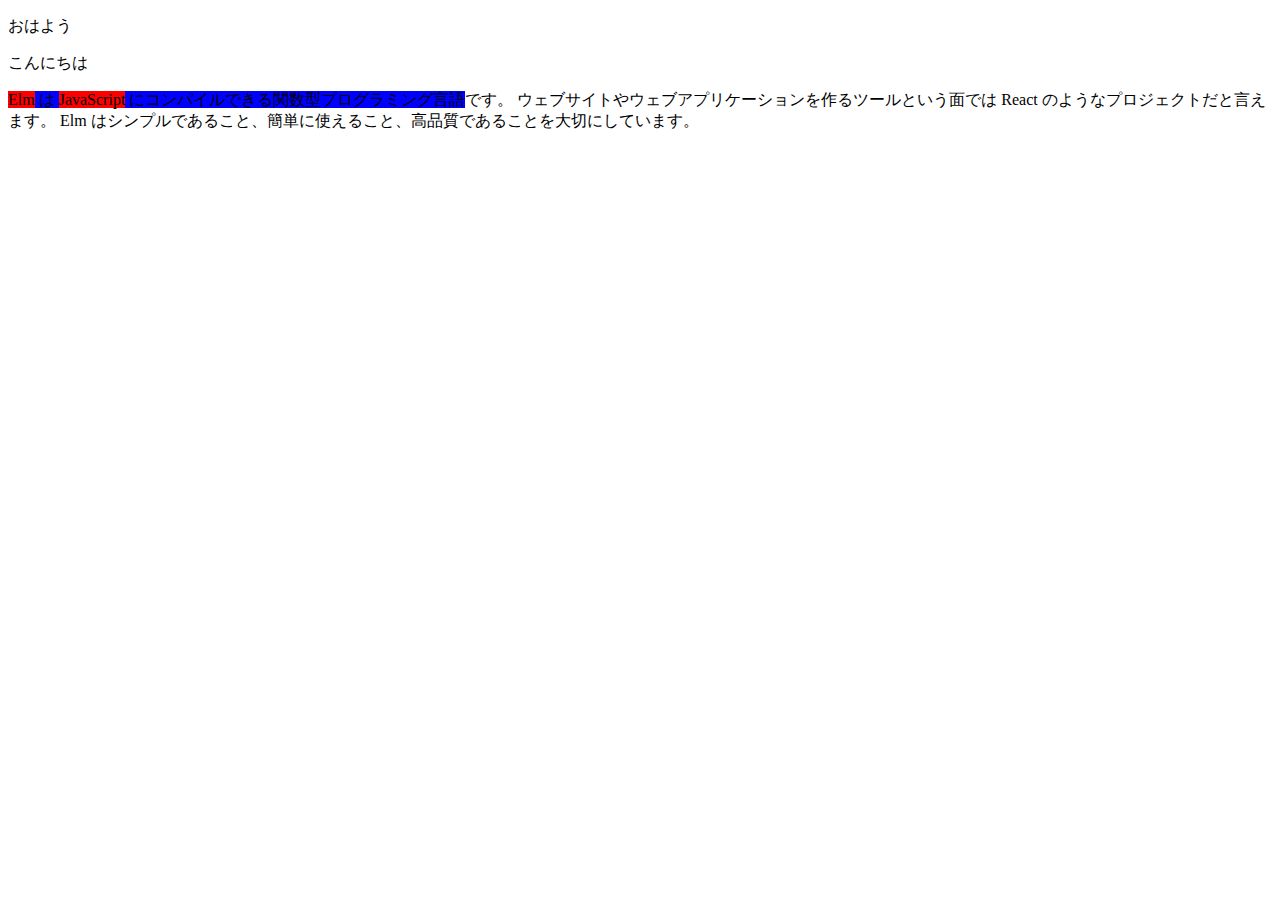
<file: javascript/memo/sample.html>
<!DOCTYPE html>
<html lang="ja">
<head>
  <meta charset="UTF-8">
  <meta name="viewport" content="width=device-width, initial-scale=1.0">
  <meta http-equiv="X-UA-Compatible" content="ie=edge">
  <title>Document</title>
  <style>
    #memo span {
      background-color: blue;
    }
    #memo span > span {
      background-color: red;
    }
  </style>
</head>
<body>
  <p>おはよう</p>
 <main id="memo">
   <p>こんにちは</p>
   <p>Elm は JavaScript にコンパイルできる関数型プログラミング言語です。 ウェブサイトやウェブアプリケーションを作るツールという面では React のようなプロジェクトだと言えます。 Elm はシンプルであること、簡単に使えること、高品質であることを大切にしています。
</p>
 </main> 
 <script src="sample.js"></script>
 <script>
    const textDom = document.getElementById("memo")
    let text = textDom.innerHTML
    getData().forEach(d => {
      text = text.replace(d.text, `<span>${d.text}</span>`);
    });
    console.log(text)
    textDom.innerHTML = text

 </script>
</body>
</html>
</file>
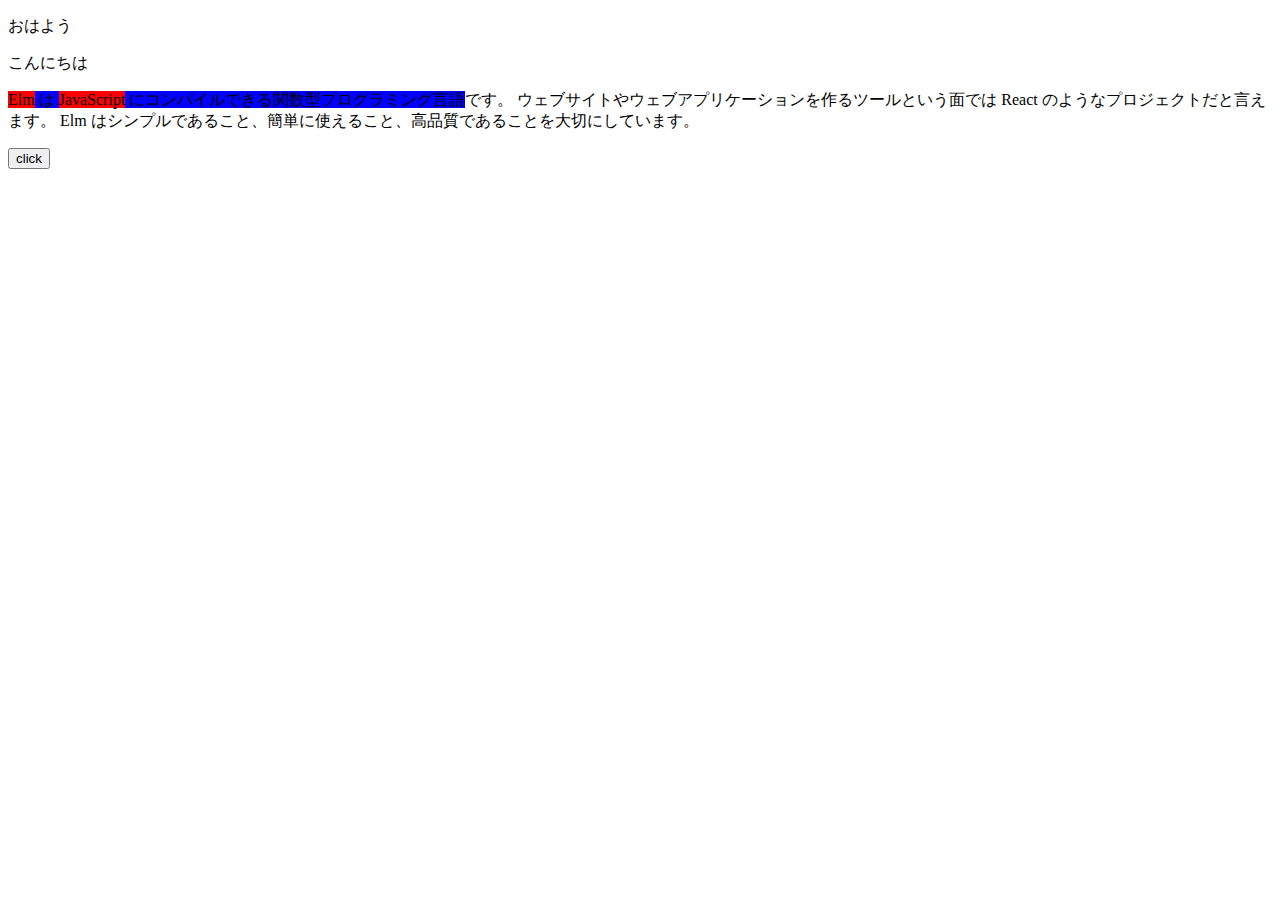
<file: javascript/memo/sample2.html>
<!DOCTYPE html>
<html lang="ja">
<head>
  <meta charset="UTF-8">
  <meta name="viewport" content="width=device-width, initial-scale=1.0">
  <meta http-equiv="X-UA-Compatible" content="ie=edge">
  <title>Document</title>
  <style>
    #memo span {
      background-color: blue;
    }
    #memo span > span {
      background-color: red;
    }
  </style>
</head>
<body>
  <p>おはよう</p>
 <main id="memo">
   <p>こんにちは</p>
   <p>Elm は JavaScript にコンパイルできる関数型プログラミング言語です。 ウェブサイトやウェブアプリケーションを作るツールという面では React のようなプロジェクトだと言えます。 Elm はシンプルであること、簡単に使えること、高品質であることを大切にしています。
</p>
 </main> 
 <button onclick="start()">click</button>
 <script src="sample.js"></script>
 <script>
    const textDom = document.getElementById("memo")
    let text = textDom.innerHTML
    getData().forEach(d => {
      text = text.replace(d.text, `<span>${d.text}</span>`);
    });
    textDom.innerHTML = text

    let selection;
    const body = document.getElementById("memo").innerText
    document.addEventListener("selectionchange", () => {
      selection = window.getSelection();
    })

    function start() {
      let selectedText = selection.toString()
      selection.modify("extend", "forward", "line")
      let paragraph = selection.toString()
      selection.modify("extend", "backward", "line")
      let start = body.indexOf(paragraph)
      let end = start + selectedText.length
      console.log({ selectedText, start, end })
    }

    function getMemo(obj) {
      const body = document.getElementById("memo").innerText
      return body.slice(obj.start, obj.end)
    }
 </script>
</body>
</html>
</file>
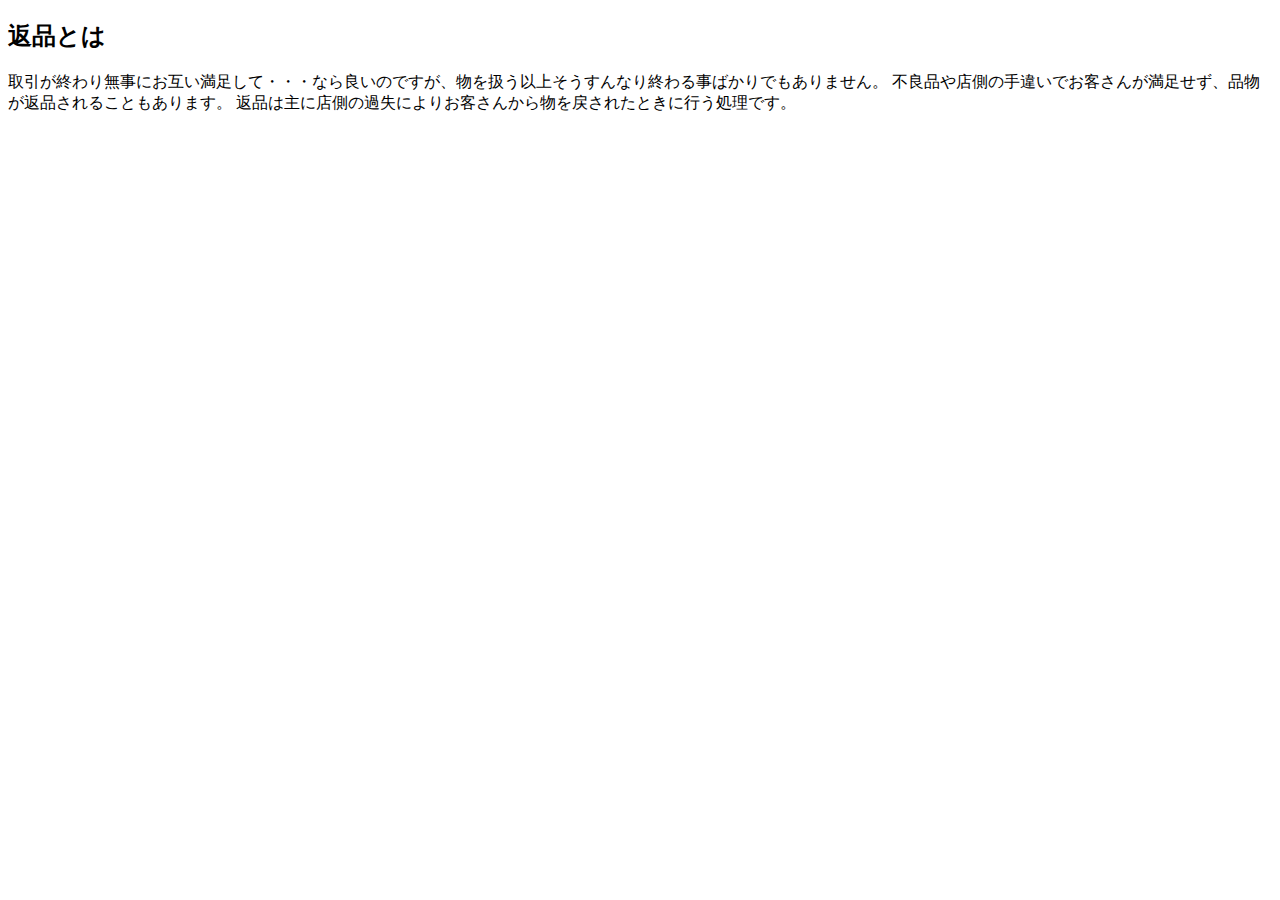
<file: javascript/memo/sample3.html>
<!DOCTYPE html>
<html lang="ja">
<head>
  <meta charset="UTF-8">
  <meta name="viewport" content="width=device-width, initial-scale=1.0">
  <meta http-equiv="X-UA-Compatible" content="ie=edge">
  <title>Document</title>
  <style>
    #memo span {
      background-color: blue;
    }
    #memo span > span {
      background-color: red;
    }
  </style>
</head>
<body>
 <main id="memo">
    <h2>返品とは</h2>
    <p>
      取引が終わり無事にお互い満足して・・・なら良いのですが、物を扱う以上そうすんなり終わる事ばかりでもありません。 不良品や店側の手違いでお客さんが満足せず、品物が返品されることもあります。
      返品は主に店側の過失によりお客さんから物を戻されたときに行う処理です。
    </p>
 </main> 
 <script src="sample3.js"></script>
 <script>
    const textDom = document.getElementById("memo")
    let text = textDom.innerHTML
    getData().forEach(d => {
      text = text.replace(d.text, `<span>${d.text}</span>`);
    });
    console.log(text)
    textDom.innerHTML = text

 </script>
</body>
</html>
</file>
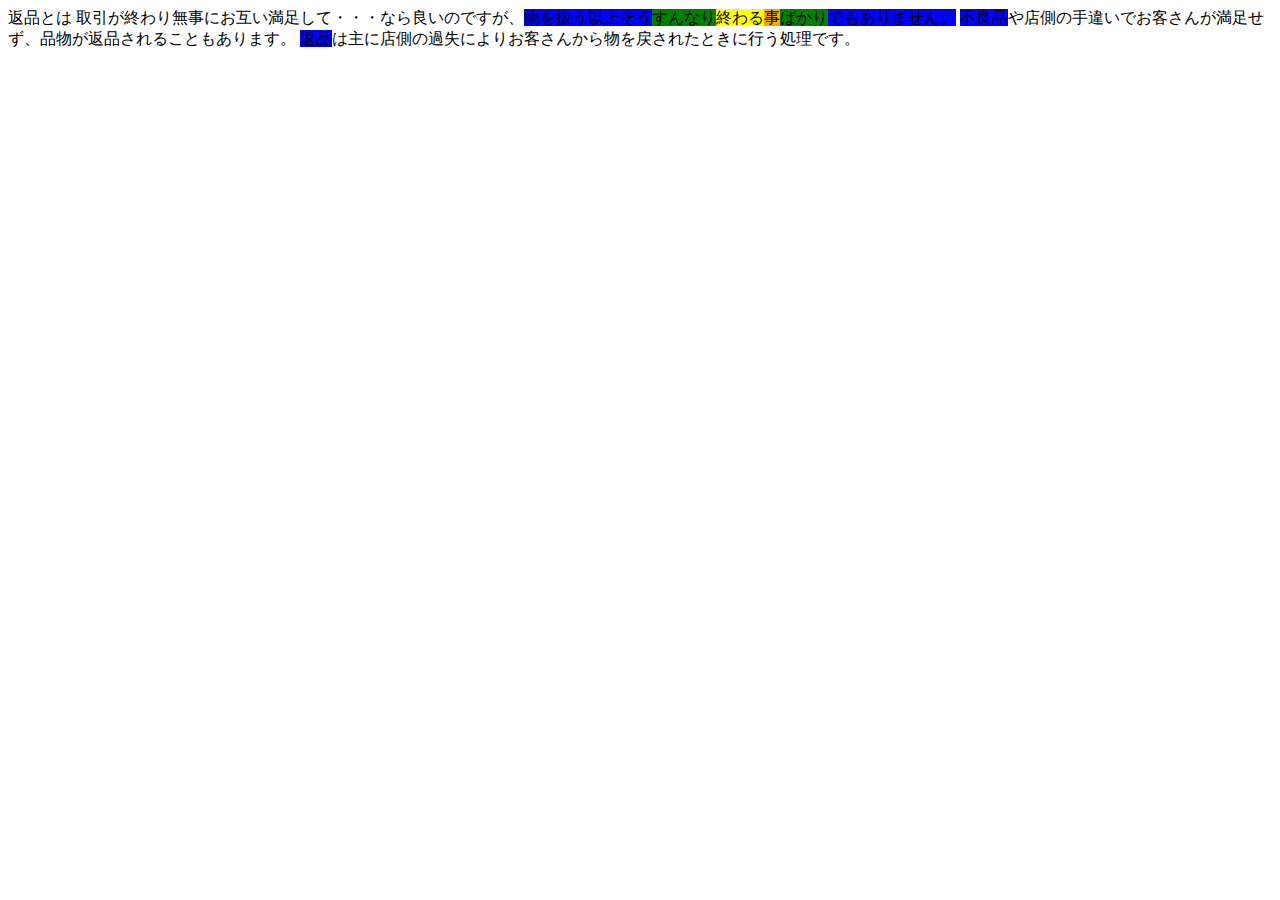
<file: javascript/memo/sample4.html>
<!DOCTYPE html>
<html lang="ja">
<head>
  <meta charset="UTF-8">
  <meta name="viewport" content="width=device-width, initial-scale=1.0">
  <meta http-equiv="X-UA-Compatible" content="ie=edge">
  <title>Document</title>
  <style>
    #memo span {
      background-color: blue;
    }
    #memo span > span {
      background-color: green;
    }
    #memo span > span > span {
      background-color: yellow;
    }
    #memo span > span > span > span{
      background-color:  orange;
    }
    #memo span > span > span > span > span {
      background-color:  red;
    }
  </style>
</head>
<body>
 <main id="memo">
    <h2>返品とは</h2>
    <p>
      取引が終わり無事にお互い満足して・・・なら良いのですが、物を扱う以上そうすんなり終わる事ばかりでもありません。 不良品や店側の手違いでお客さんが満足せず、品物が返品されることもあります。
      返品は主に店側の過失によりお客さんから物を戻されたときに行う処理です。
    </p>
 </main> 
 <script src="sample4.js"></script>
 <script>
    const textDom = document.getElementById("memo")
    let text = textDom.innerText
    const arr = Array.from(text)
    const data = getData()

    function calcData(d, index) {
      const _data = getData()
      d = Object.assign({}, d)
      console.log("処理まえ", d)
      for(let i = 0; i < index; i++) {
        if (_data[i].start < _data[index].start) {
          console.log(`startを加算します ${_data[i].start} < ${_data[index].start}`)
          d.start++
          d.end++
        }
        if (_data[i].end < _data[index].start) {
          console.log(`startを加算します ${_data[i].end } < ${_data[index].start}`)
          d.start++
        }
        if (_data[i].end < _data[index].end) {
          console.log(`endを加算します ${_data[i].end} < ${_data[index].end}`)
          d.end++
        }
      }
      d.end++
      console.log("処理ご", d)
      return d
    }
    
    data.forEach((d, i) => {
      console.log(i,d.start, d.end, d.文章該当位置)
      d = calcData(d, i)
      arr.splice(d.start, 0, '<span>');
      arr.splice(d.end, 0, '</span>');
      console.log(d, arr)
    });
    textDom.innerHTML = arr.join("")
 </script>
</body>
</html>
</file>
